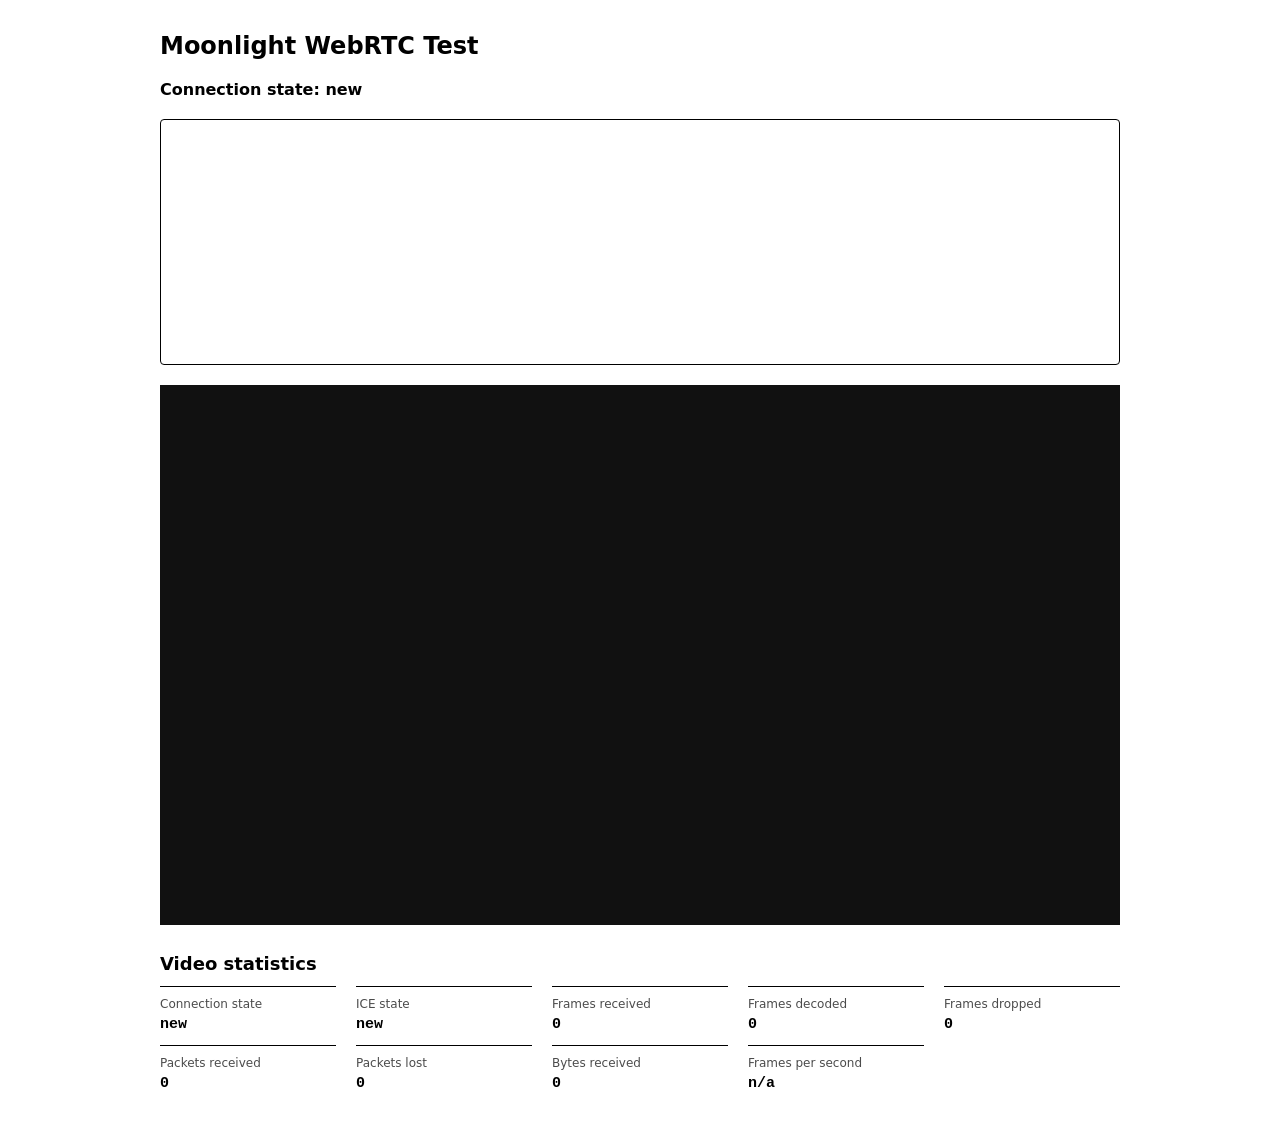
<file: web/index.html>
<!doctype html>
<html lang="en">
<head>
  <meta charset="utf-8">
  <meta name="viewport" content="width=device-width, initial-scale=1">
  <title>Moonlight WebRTC Test</title>
  <style>
    :root {
      color-scheme: light dark;
      font-family: system-ui, sans-serif;
    }

    body {
      max-width: 960px;
      margin: 0 auto;
      padding: 32px 20px;
    }

    h1 {
      margin: 0 0 20px;
      font-size: 24px;
      letter-spacing: 0;
    }

    #status {
      margin: 0 0 20px;
      font-weight: 600;
    }

    #log {
      min-height: 220px;
      margin: 0 0 20px;
      padding: 12px;
      overflow: auto;
      border: 1px solid currentColor;
      border-radius: 4px;
      font: 13px/1.5 ui-monospace, monospace;
      white-space: pre-wrap;
    }

    video {
      display: block;
      width: 100%;
      aspect-ratio: 16 / 9;
      margin-bottom: 28px;
      background: #111;
    }

    h2 {
      margin: 0 0 12px;
      font-size: 18px;
      letter-spacing: 0;
    }

    dl {
      display: grid;
      grid-template-columns: repeat(auto-fit, minmax(170px, 1fr));
      gap: 0 20px;
      margin: 0;
    }

    dl div {
      padding: 10px 0;
      border-top: 1px solid currentColor;
    }

    dt {
      font-size: 12px;
      opacity: 0.7;
    }

    dd {
      margin: 4px 0 0;
      font: 600 15px/1.3 ui-monospace, monospace;
      overflow-wrap: anywhere;
    }
  </style>
</head>
<body>
  <h1>Moonlight WebRTC Test</h1>
  <p id="status">Connection state: new</p>
  <pre id="log" aria-live="polite"></pre>
  <video id="video" autoplay playsinline muted></video>
  <section aria-labelledby="statistics-title">
    <h2 id="statistics-title">Video statistics</h2>
    <dl>
      <div><dt>Connection state</dt><dd id="stat-connection">new</dd></div>
      <div><dt>ICE state</dt><dd id="stat-ice">new</dd></div>
      <div><dt>Frames received</dt><dd id="stat-frames-received">0</dd></div>
      <div><dt>Frames decoded</dt><dd id="stat-frames-decoded">0</dd></div>
      <div><dt>Frames dropped</dt><dd id="stat-frames-dropped">0</dd></div>
      <div><dt>Packets received</dt><dd id="stat-packets-received">0</dd></div>
      <div><dt>Packets lost</dt><dd id="stat-packets-lost">0</dd></div>
      <div><dt>Bytes received</dt><dd id="stat-bytes-received">0</dd></div>
      <div><dt>Frames per second</dt><dd id="stat-frames-per-second">n/a</dd></div>
    </dl>
  </section>
  <script src="app.js"></script>
</body>
</html>
</file>
